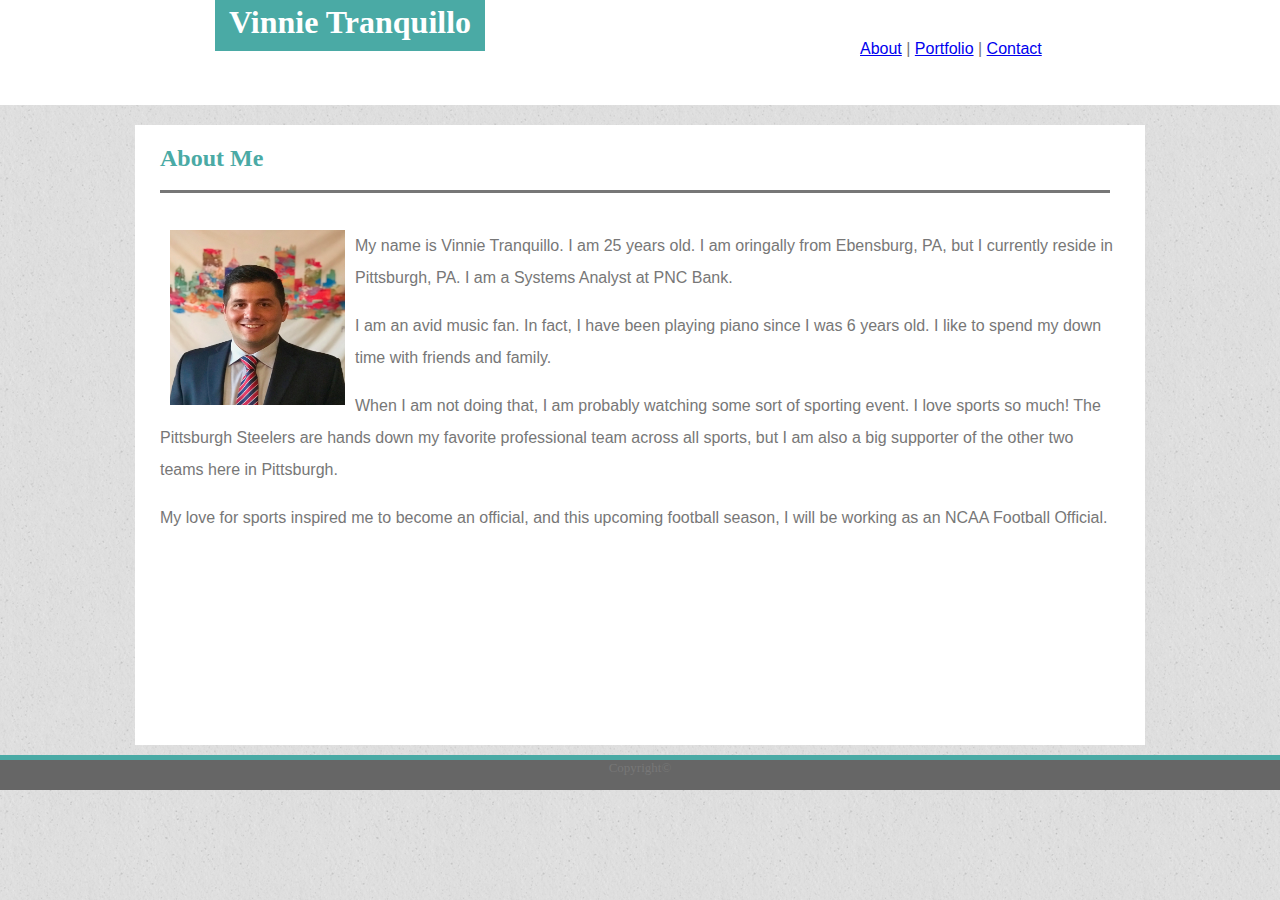
<file: index.html>
<!DOCTYPE html>
<html lang="en">

<head>
    <link rel="stylesheet" type="text/css" href="./assets/css/style.css">
    <meta charset="UTF-8">
    <title>About</title>

</head>

<body background="assets/images/white_sand.png">

    <div class="space"></div>

    <div class="Name">
        <h1>Vinnie Tranquillo</h1>
    </div>

    <div class="maincontent">
        <h2>About Me</h2>
        <br>
        <br>

        <div class="bar"></div>

        <div class="vinimage">
            <img src="./assets/images/vin.jpeg" height="175" width="175">
        </div>

        <p>My name is Vinnie Tranquillo. I am 25 years old. I am oringally from Ebensburg, PA, but I currently reside
            in Pittsburgh, PA. I
            am a Systems Analyst at PNC Bank.

            <p>I am an avid music fan. In fact, I have been playing piano since I was 6 years old. I like to spend
                my down time with friends and family.</p>

            <p>When I am not doing that, I am probably watching some sort of sporting event. I love sports so much!
                The Pittsburgh Steelers are hands down my favorite professional team across all sports, but I am also a
                big supporter of the other two teams
                here in Pittsburgh.</p>

            <p>My love for sports inspired me to become an official, and this upcoming football season, I will be
                working as an NCAA Football Official.
            </p>

    </div>

    <div class="buttons">
        <a href="index.html">About</a> |
        <a href="portfolio.html">Portfolio</a> |
        <a href="contact.html">Contact</a>
        <!--About | Portfolio | Contact-->
    </div>

    <div class="stylebar"></div>

    <div class="footer">
        Copyright©
    </div>

</body>

</html>
</file>
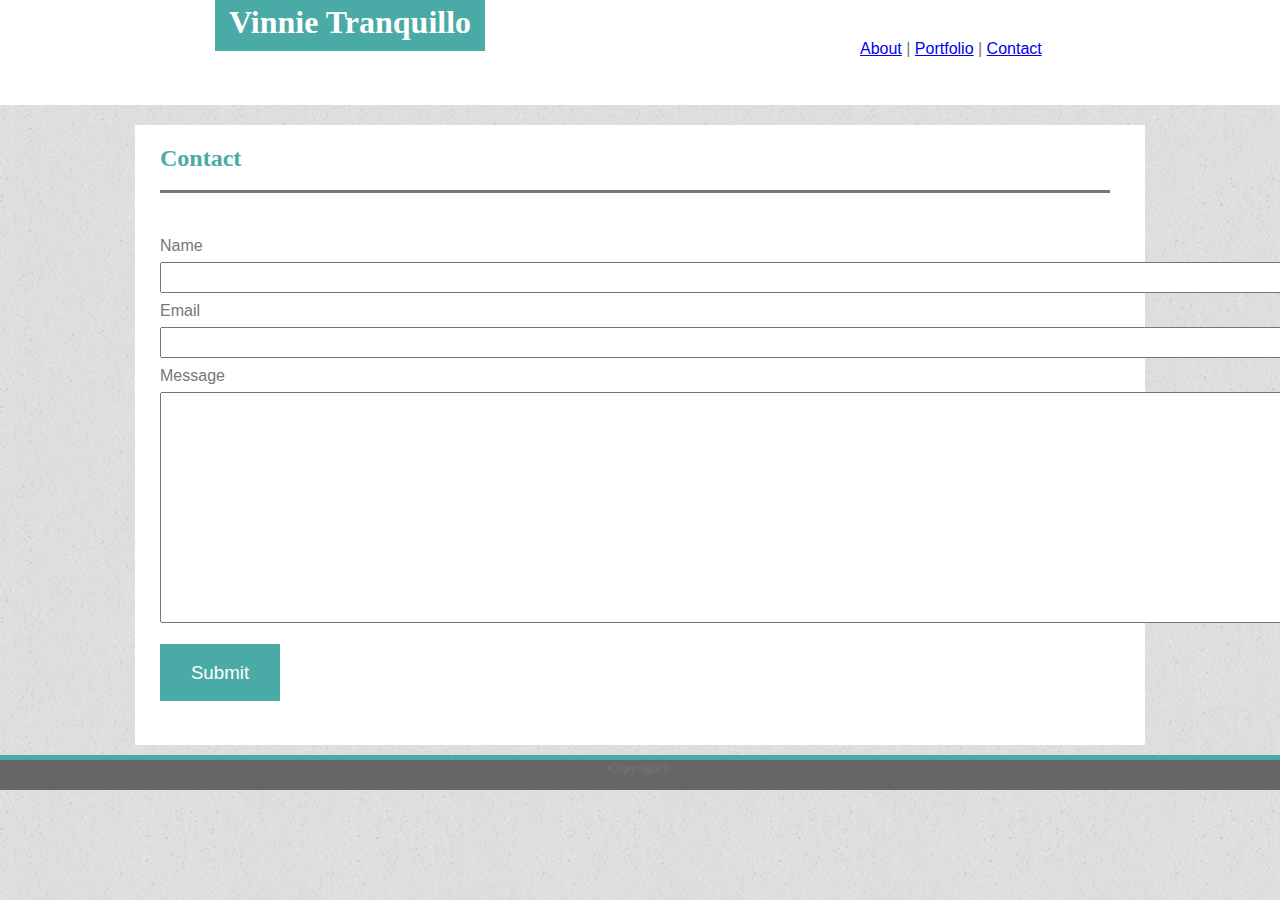
<file: contact.html>
<!DOCTYPE html>
<html lang="en">

<head>
    <link rel="stylesheet" type="text/css" href="./assets/css/style.css">
    <meta charset="UTF-8">
    <title>Contact</title>

</head>

<body background="assets/images/white_sand.png">

    <div class="space"></div>

    <div class="Name">
        <h1>Vinnie Tranquillo</h1>
    </div>

    <div class="maincontent">
        <h2>Contact</h2>
        <br>
        <br>

        <div class="bar"></div>

        <form>
            <div class="formtext">
                Name <br>
                <input type="text" name="First and Last Name" style="font-size:16pt;" size="90"> <br>
                Email <br>
                <input type="text" name="Email" style="font-size:16pt;" size="90"> <br>
                Message <br>
                <textarea name="" id="message" cols="150" rows="15"></textarea>

                <div class="Name">
                    <h3>Submit</h3>
                </div>
            </div>
        </form>

    </div>

    <div class="buttons">
        <a href="index.html">About</a> |
        <a href="portfolio.html">Portfolio</a> |
        <a href="contact.html">Contact</a>
        <!--About | Portfolio | Contact-->
    </div>

    <div class="stylebar"> </div>

    <div class="footer">
        Copyright©
    </div>

</body>

</html>
</file>
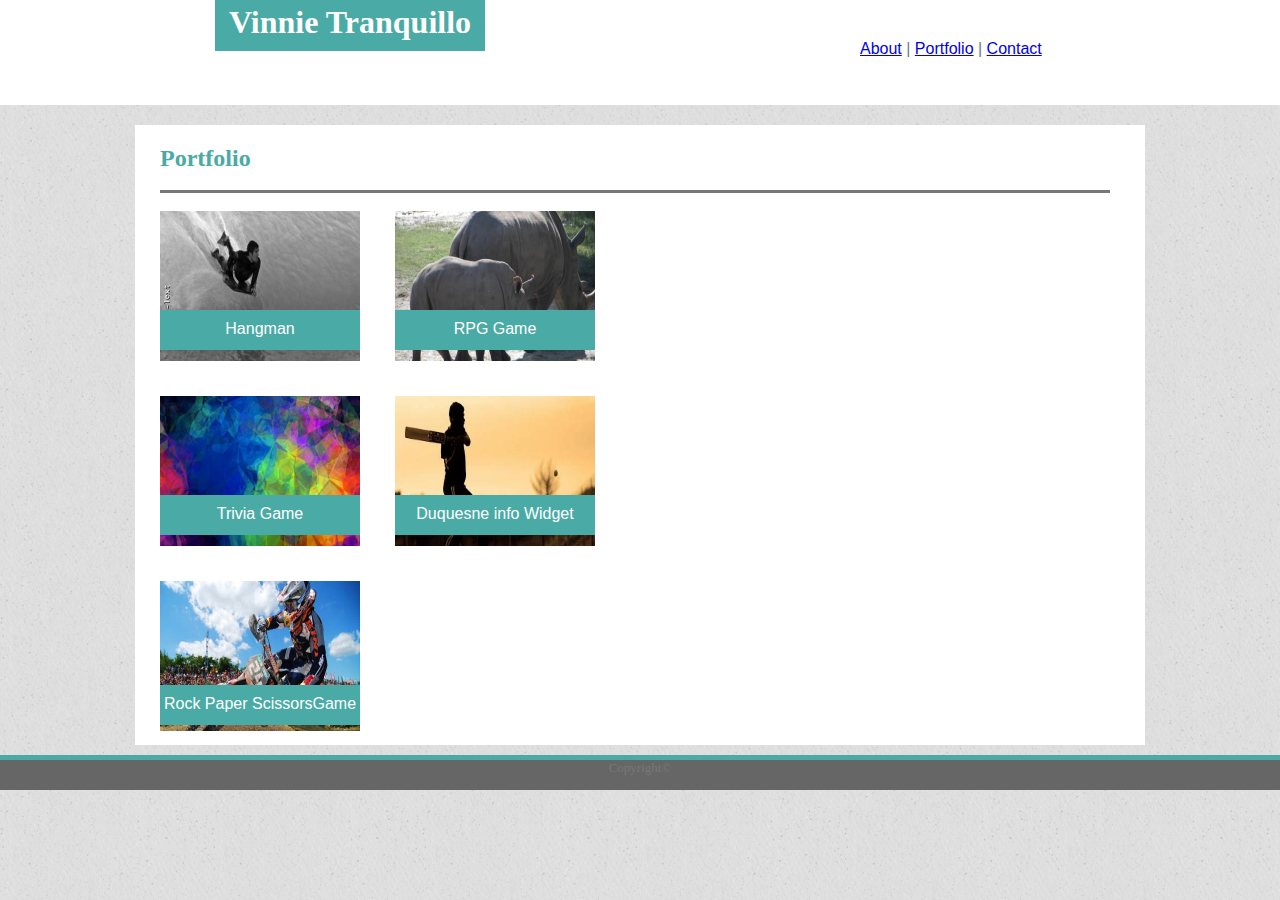
<file: portfolio.html>
<!DOCTYPE html>
<html lang="en">

<head>
    <link rel="stylesheet" type="text/css" href="./assets/css/style.css">
    <meta charset="UTF-8">
    <title>Portfolio</title>

</head>


<body background="assets/images/white_sand.png">

    <div class="space"></div>

    <div class="Name">
        <h1>Vinnie Tranquillo</h1>
    </div>

    <div class="maincontent">
        <h2>Portfolio</h2>
        <br>
        <br>

        <div class="image">

            <div class="img1">
                <img src="./assets/images/city.jpeg" height="150" width="200">
            </div>
            <div class="img2">
                <img src="./assets/images/color.jpeg" height="150" width="200">
            </div>
            <div class="img3">
                <img src="./assets/images/Cricket.jpeg" height="150" width="200">
            </div>
            <div class="img4">
                <img src="./assets/images/kick.jpeg" height="150" width="200">
            </div>
            <div class="img5">
                <img src="./assets/images/ladies.jpeg" height="150" width="200">
            </div>

        </div>

        <div class="caption1">
            Hangman
        </div>
        <div class="caption2">
            RPG Game
        </div>
        <div class="caption3">
            Trivia Game
        </div>
        <div class="caption4">
            Duquesne info Widget
        </div>
        <div class="caption5">
            Rock Paper ScissorsGame
        </div>



        <div class="bar"></div>
    </div>

    <div class="buttons">
        <a href="index.html">About</a> |
        <a href="portfolio.html">Portfolio</a> |
        <a href="contact.html">Contact</a>
        <!--About | Portfolio | Contact-->
    </div>

    <div class="stylebar"></div>

    <div class="footer">
        Copyright©
    </div>

</body>

</html>
</file>
<file: assets/css/style.css>
body{
    margin: 0;
}

.container{
    position: relative;
    display: flex;
    flex-direction: column;
}

.container2{
    position: relative;
}

.maincontent{
    position: relative;
    background-color: #ffffff;
    border: transparent;
    width: 960px;
    height: 600px;
    margin: auto;
    padding: 10px 25px 10px 25px;
    z-index: 5;
    top: 125px;   
}

h1 {
    clear: both;
    position: absolute;
    font-family: Georgia, 'Times New Roman', Times, serif;
    color: white;
    background-color: #4aaaa5;
    width: 250px;
    text-align: center;
    left: 215px;
    z-index: 3;
    top: -27px;
    padding: 10px;
    float: left;
}

h2 {
    clear: both;
    position: absolute;
    padding: 0px 50px 0px 0px;
    top: 0px;
    font-family: Georgia, 'Times New Roman', Times, serif;
    color: #4aaaa5
}

h3{
    clear: both;
    position: absolute;
    color: white;
    background-color: #4aaaa5;
    width: 100px;
    text-align: center;
    z-index: 3;
    bottom: 25px;
    padding: 10px;
    float: left;
    font-family: Arial, Helvetica, sans-serif;
    font-weight: normal;
}

p {
    font-family: Arial, Helvetica, sans-serif;
    color: #777777;
    line-height: 2;
}

.vinimage{
    position: relative;
    float: left;
    margin-right: 10px;
    margin-left: 10px;
}

.space{
    position: static;
    float: left;
    height: 105px;
    width: 100%;
    background-color: white;
    top: -540px;
    text-align: right;
    margin: 0px;
    font-family: Arial, Helvetica, sans-serif;
    color: #777777;
    z-index: 1;
}

.footer{
    position: relative;
    float: left;
    background-color: #666666;
    color: #777777;
    width: 100%;
    height: 30px;
    text-align: center;
    top: 130px;
    font-size: small;  
}

.stylebar{
    clear: both;
    position: relative;
    width: 100%;
    height: 10px;
    background-color: #4aaaa5;
    float: left;
    top: 135px;
    margin: 0;
}

.buttons{
    clear: both;
    position: absolute;
    background-color:white;
    z-index: 4;
    top: 40px;
    font-family: Arial, Helvetica, sans-serif;
    color: #777777;
    width: 200px;
    right: 220px;
}

a:hover{
    color: red;
}

a:visited{
    color: #777777;
}

.bar{
    clear: both;
    position: absolute;
    height: 3px;
    width: 950px;
    background-color:#777777;
    float: right;
    z-index: 6;
    top: 65px;
}

.formtext {
    font-family: Arial, Helvetica, sans-serif;
    color: #777777;
    line-height: 2;
}

a:hover{
    color: red;
}

.image{
    position: relative;
}
.img1{
    position: absolute;
    top: 40px;
}

.img2{
   position: absolute;
    right: 525px;
    top: 40px;
}

.img3{
    position: absolute;
    right: 525px;
    top: 225px;
}

.img4{
    position: absolute;
    left: -0px;
    top: 225px;
}

.img5{
    position: absolute;
    left: -0px;
    top: 410px;
}

.caption1{
    position: absolute;
    text-align: center;
    background-color:#4aaaa5;
    width: 200px;
    height: 30px;
    top: 185px;
    padding-top: 10px;
    font-family: Arial, Helvetica, sans-serif;
    font-weight: normal;
    color: white;
}

.caption2{
    position: absolute;
    text-align: center;
    background-color:#4aaaa5;
    width: 200px;
    height: 30px;
    top: 185px;
    padding-top: 10px;
    font-family: Arial, Helvetica, sans-serif;
    font-weight: normal;
    color: white;
    right: 550px;
}

.caption3{
    position: absolute;
    text-align: center;
    background-color:#4aaaa5;
    width: 200px;
    height: 30px;
    top: 370px;
    padding-top: 10px;
    font-family: Arial, Helvetica, sans-serif;
    font-weight: normal;
    color: white;
}

.caption4{
    position: absolute;
    text-align: center;
    background-color:#4aaaa5;
    width: 200px;
    height: 30px;
    top: 370px;
    padding-top: 10px;
    font-family: Arial, Helvetica, sans-serif;
    font-weight: normal;
    color: white;
    right: 550px;
}

.caption5{
    position: absolute;
    text-align: center;
    background-color:#4aaaa5;
    width: 200px;
    height: 30px;
    top: 560px;
    padding-top: 10px;
    font-family: Arial, Helvetica, sans-serif;
    font-weight: normal;
    color: white;
}
</file>
